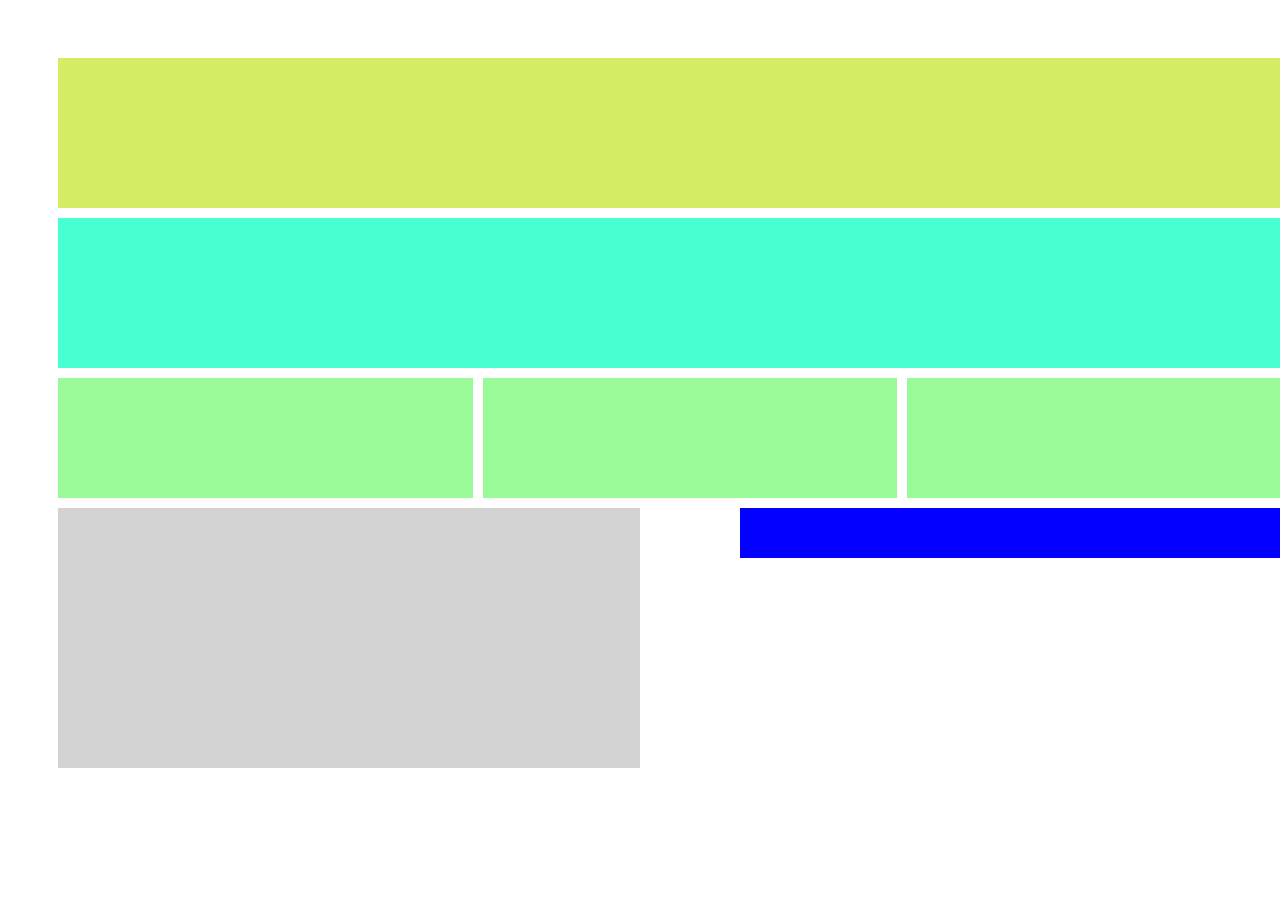
<file: examen/index.html>
<!DOCTYPE html>
<html lang="es">
<head>
    <meta charset="UTF-8">
    <meta name="viewport" content="width=device-width, initial-scale=1.0">
    <title>Estructura HTML y CSS</title>
    <link rel="stylesheet" href="styles.css">
</head>
<body>
    <div class="container">
        <div class="row1"></div>
        <div class="row2"></div>
        <div class="row3">
            <div></div>
            <div></div>
            <div></div>
        </div>
        <div class="row4">
            <div class="col1"></div>
            <div class="col2"></div>
            
        </div>
    </div>
</body>
</html>
</file>
<file: examen/styles.css>
body {
    font-family: Arial, sans-serif;
}

.container {
    width: 100%;
    display: grid;
    grid-template-columns: 1fr;
    grid-template-rows: auto;
    gap: 10px;
    padding: 50px;
}

.row1 {
    background-color: #d4ed64;
    height: 70px;
    display: grid;
    width: 100%;
    height: 150px;
}

.row2 {
    background-color: #47ffd1;
    height: 150px;
   
}

.row3 {
    display: grid;
    grid-template-columns: repeat(3, 1fr);
    gap: 10px;
    
}

.row3 div {
    background-color: #98FB98;
    height: 120px;
}

.row4 {
    display: grid;
    grid-template-columns: 1fr 1fr;
    gap: 100px;
}

.row4 .col1 {
    background-color: #D3D3D3;
    height: 260px;
    
}

.row4 .col2 {
    background-color: #0400ff;
    height: 50px;
}
</file>
